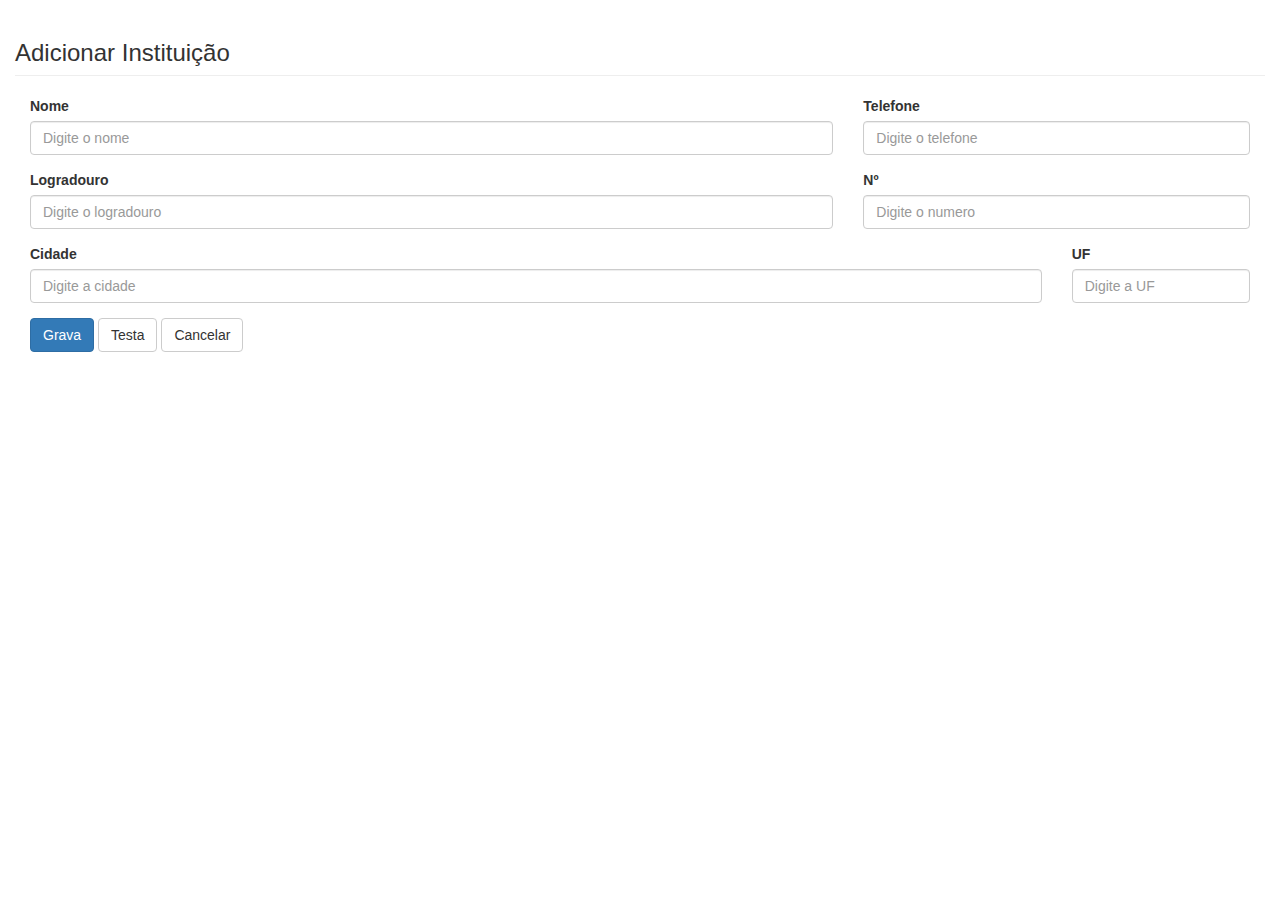
<file: src/main/webapp/instituicao/cadastro.html>
<!DOCTYPE html>
<html ng-app="formaturaApp" lang="pt-BR">
<head>
	<meta charset="UTF-8">
	<title>Instituicoes</title>
	<link rel="stylesheet" type="text/css" href="../css/bootstrap.css"/>
	<link rel="stylesheet" type="text/css" href="../css/estilo.css"/>
	
	<script src="../js/lib/angular.min.js"></script>
	<script src="../js/instituicao_controller.js"></script>
	<script src="../js/instituicao_service.js"></script>
	
</head>
<body>
	<div ng-controller="InstituicaoController" id="main" class="container-fluid">
		<h3 class="page-header">Adicionar Instituição</h3>
		<form>
			<div class="form-group col-md-8">
				<label for="nome" class="form-label">Nome</label>
				<input type="text"  ng-model="instituicao.nome" id="nome" class="form-control" placeholder="Digite o nome" />
			</div>

			<div class="form-group col-md-4">
				<label for="telefone" class="form-label">Telefone</label> 
				<input type="text" ng-model="instituicao.telefone" id="telefone" class="form-control" placeholder="Digite o telefone"/>
			</div>

			<div class="form-group col-md-8">
				<label for="logradouro" class="form-label">Logradouro</label> 
				<input type="text" ng-model="instituicao.endereco.logradouro" id="logradouro" class="form-control" placeholder="Digite o logradouro"/>
			</div>
			
			<div class="form-group col-md-4">
				<label for="numero" class="form-label">Nº</label> 
				<input type="text" ng-model="instituicao.endereco.numero" id="numero"  class="form-control" placeholder="Digite o numero"/>
			</div>

			<div class="form-group col-md-10">
				<label for="cidade" class="form-label">Cidade</label> 
				<input type="text" ng-model="instituicao.endereco.cidade" id="endereco" class="form-control" placeholder="Digite a cidade"/>
			</div>

			<div class="form-group col-md-2" >
				<label for="uf" class="form-label">UF</label> 
				<input type="text" ng-model="instituicao.endereco.uf" id="uf" class="form-control" placeholder="Digite a UF"/>
			</div>
			<div class="rows">
				<div class="col-md-12">
					<button ng-click="grava()" class="btn btn-primary">Grava</button>
					<button ng-click="testa()" class="btn btn-default">Testa</button>
					<a href="index.html" class="btn btn-default">Cancelar</a>
				</div>
			</div>
		</form>
	</div>

</body>
</html>
</file>
<file: src/main/webapp/css/estilo.css>
.error_message {
	color: #FF0000;
	padding: 2px;
}

/* input.ng-invalid.ng-touched {
	border-color: #ff0000;
} */

/*
input.ng-valid {
	border-color: #000000;
} */

.botao_paginator {
	margin-left: -1px;
	padding: 6px 12px;
	color: #337ab7;
	background-color: #fff;
	border: 1px solid #ddd;
	line-height: 1.42857143;
	text-decoration: none;
}
</file>
